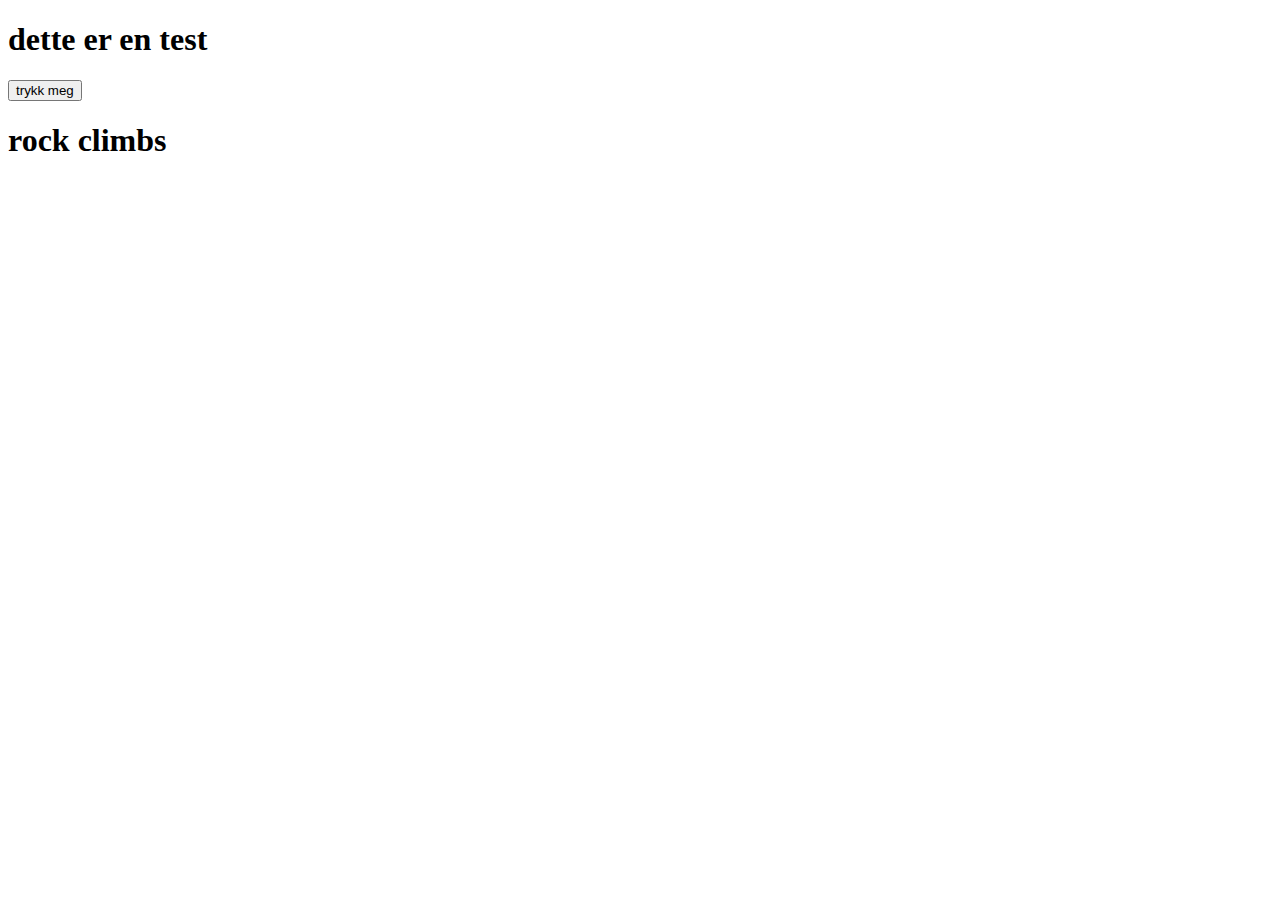
<file: src/main/resources/static/index.html>
<!DOCTYPE html>
<html lang="en">
<head>
    <meta charset="UTF-8">
    <title>Rock climbs - KOTLIN </title>
    <script src="https://ajax.googleapis.com/ajax/libs/jquery/3.5.1/jquery.min.js"></script>
    <script src="script.js"></script>
</head>
<body>
<h1>dette er en test</h1>
<button onclick="test()">trykk meg</button>
<h1>rock climbs</h1>
</body>
</html>
</file>
